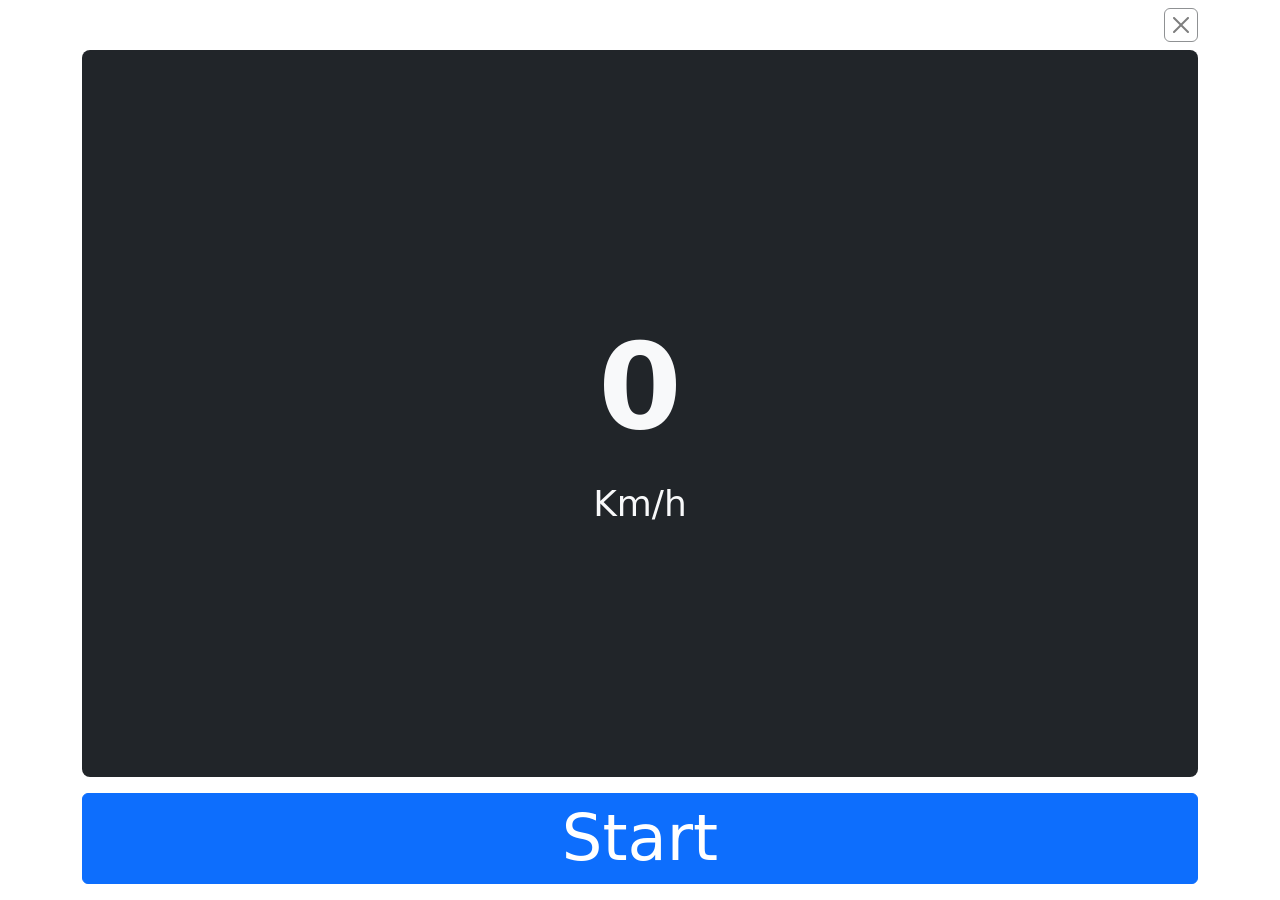
<file: speedometer.html>
<!DOCTYPE html>
<html class="h-100" lang="en">
<head>
    <meta charset="UTF-8">
    <meta name="viewport" content="width=device-width, initial-scale=1.0">
    <title>Ride</title>
    <link href="https://cdn.jsdelivr.net/npm/bootstrap@5.3.3/dist/css/bootstrap.min.css" 
    rel="stylesheet" integrity="sha384-QWTKZyjpPEjISv5WaRU9OFeRpok6YctnYmDr5pNlyT2bRjXh0JMhjY6hW+ALEwIH" crossorigin="anonymous">

    <link rel="stylesheet" href="global.css">
    
</head>
<body class="h-100">

    <div class="container d-flex flex-column justify-content-between h-100">

        <nav class="navbar justify-content-end">

            <a class="btn btn-close border border-dark p-2" 
            href="./index.html"></a>

        </nav>

    <div class="d-flex flex-column justify-content-center align-items-center
    bg-dark text-light flex-fill mb-3 rounded-3">

            <span class="fw-bold" style="font-size: 120px;" id="speed">0</span>

            <span style="font-size: 36px;">Km/h</span>

    </div>

    <button class="btn btn-primary mb-3" id="start">
        <span class="display-3">Start</span></button>

    <button class="btn btn-danger d-none mb-3" id="stop">
        <span class="display-3">Stop</span></button>

    </div>

    <script src="./storage.js"></script>
    <script src="./speedometer.js"></script>
    <script src="index.js"></script>

</body>
</html>
</file>
<file: global.css>
@import url("https://cdn.jsdelivr.net/npm/bootstrap-icons@1.11.3/font/bootstrap-icons.min.css");

:root, [data-bs-theme=light] {

--bs-primary-rgb: 41,197,207

}

#mapDetail{

    height: 300px;
    background-color: #ccc;

}
</file>
